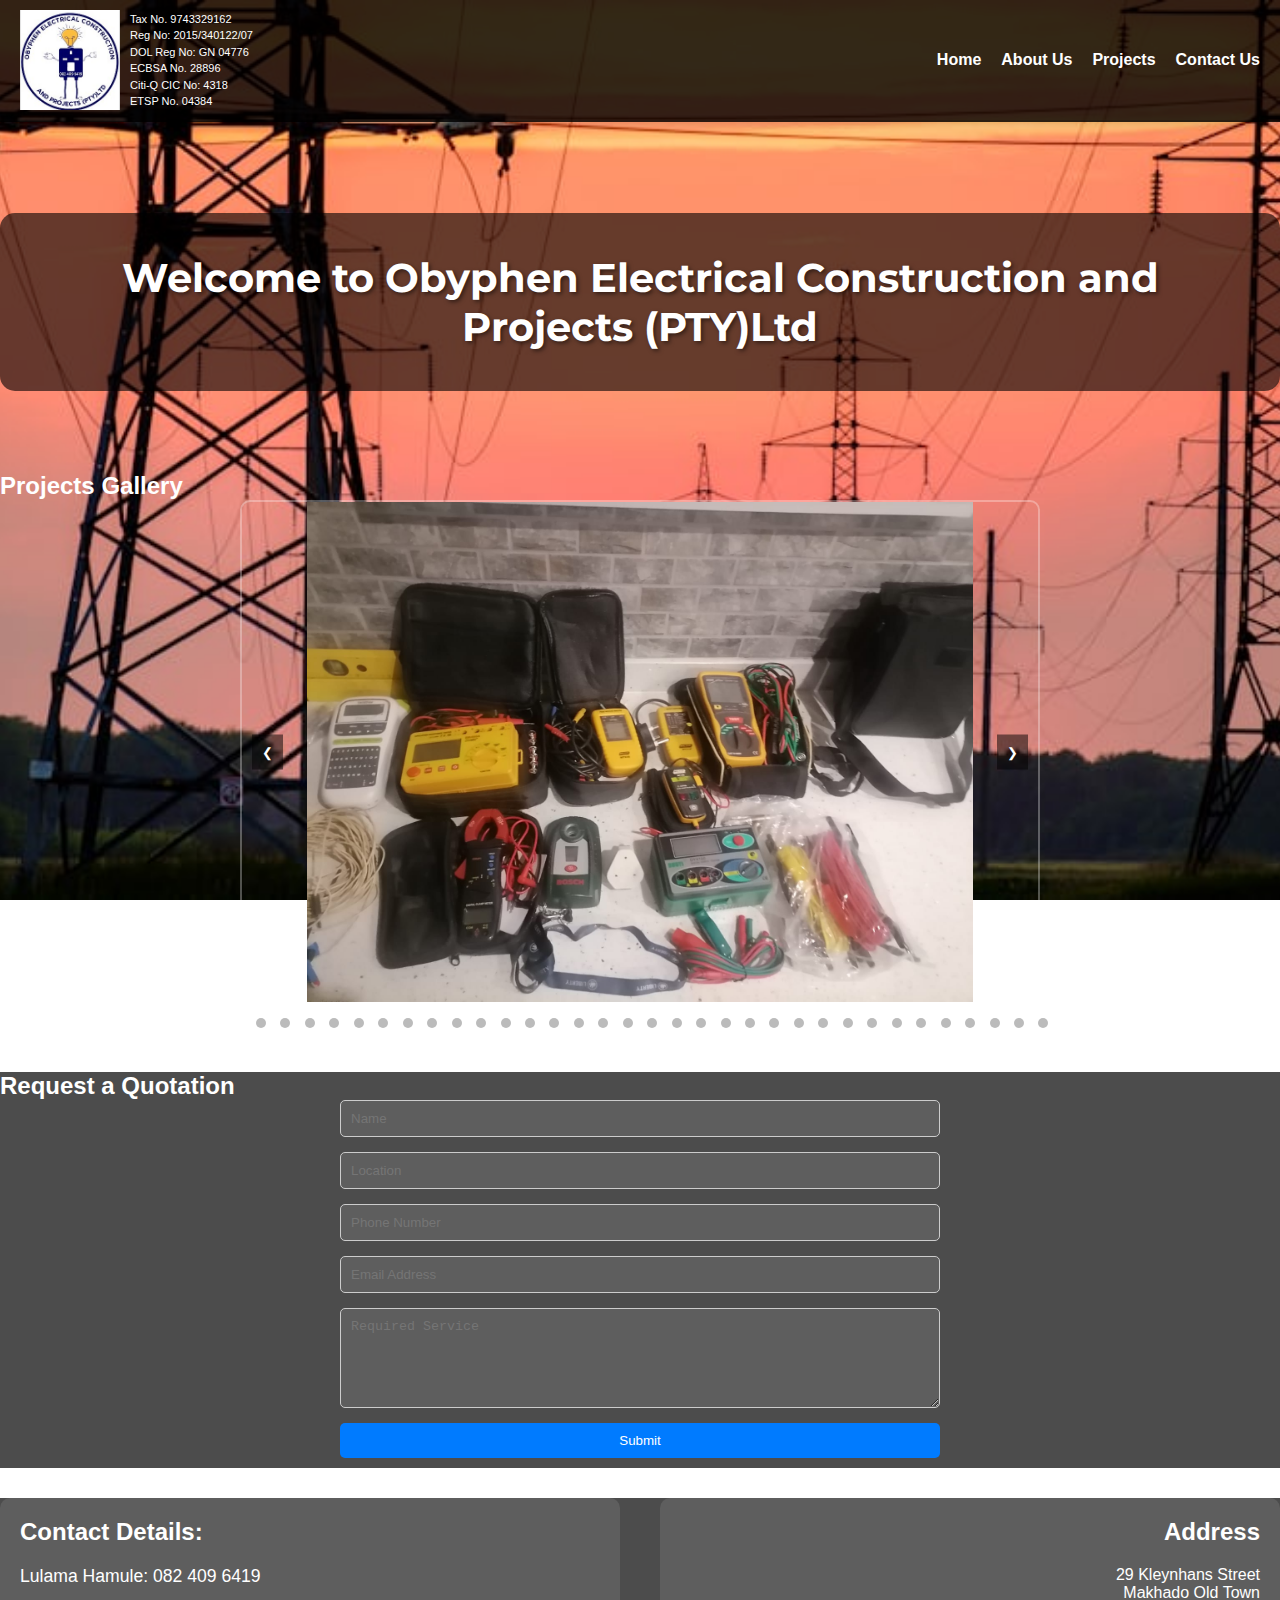
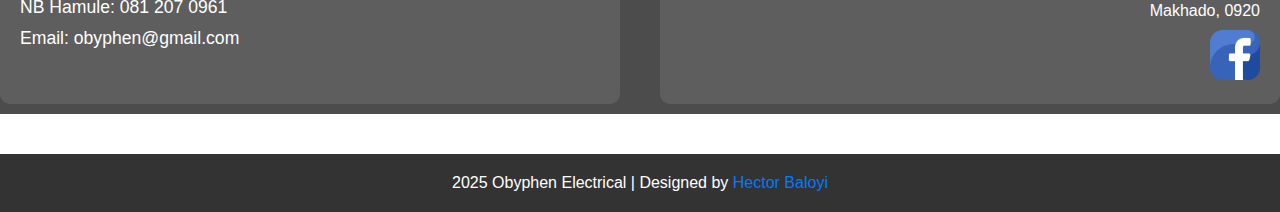
<file: Projects.html>
<!DOCTYPE html>
<html lang="en">
<head>
  <meta charset="UTF-8">
  <meta name="viewport" content="width=device-width, initial-scale=1.0">
  <title>Projects | Obyphen Electrical Construction and Projects</title>
  <link rel="stylesheet" href="Projects-styles.css">
  <link href="https://fonts.googleapis.com/css2?family=Montserrat:wght@400;700&display=swap" rel="stylesheet">
  <script src="Projects-script.js" defer></script>
</head>
<body>
  <header>
    <div class="logo-container">
      <img src="Images/Logo.jpg" alt="Obyphen Logo" class="logo">
      <div class="business-info">
        <p>Tax No. 9743329162</p>
        <p>Reg No: 2015/340122/07</p>
        <p>DOL Reg No: GN 04776</p>
        <p>ECBSA No. 28896</p>
        <p>Citi-Q CIC No: 4318</p>
        <p>ETSP No. 04384</p>
      </div>
    </div>
    <nav class="desktop-nav">
      <ul>
        <li><a href="index.html">Home</a></li>
        <li><a href="#about">About Us</a></li>
        <li><a href="Projects.html">Projects</a></li>
        <li><a href="#contact">Contact Us</a></li>
      </ul>
    </nav>
    <button class="menu-btn" id="menu-btn">
      <img src="Images/menu.png" alt="Menu">
    </button>
  </header>
  <div class="nav-mobile" id="nav-mobile">
    <div class="nav-overlay">
      <span class="close-menu" id="close-menu">&#10005;</span>
      <ul>
        <li><a href="index.html">Home</a></li>
        <li><a href="#about">About Us</a></li>
        <li><a href="Projects.html">Projects</a></li>
        <li><a href="#contact">Contact Us</a></li>
      </ul>
    </div>
  </div>

  <main>
    <section id="welcome">
      <div class="welcome-container">
        <h1>Welcome to Obyphen Electrical Construction and Projects (PTY)Ltd</h1>
      </div>
    </section>
    <section id="projects">
      <h2>Projects Gallery</h2>
      <div class="slideshow-container">
        <button id="prev" class="prev">&#10094;</button>
        <div class="slideshow-track">
          <div class="slide"><img src="Images/P1.jpg" alt="Project 1"></div>
          <div class="slide"><img src="Images/P2.jpg" alt="Project 2"></div>
          <div class="slide"><img src="Images/P3.jpg" alt="Project 3"></div>
          <div class="slide"><img src="Images/P4.jpg" alt="Project 4"></div>
          <div class="slide"><img src="Images/P5.jpg" alt="Project 5"></div>
          <div class="slide"><img src="Images/P6.jpg" alt="Project 6"></div>
          <div class="slide"><img src="Images/P7.jpg" alt="Project 7"></div>
          <div class="slide"><img src="Images/P8.jpg" alt="Project 8"></div>
          <div class="slide"><img src="Images/P9.jpg" alt="Project 9"></div>
          <div class="slide"><img src="Images/P10.jpg" alt="Project 10"></div>
          <div class="slide"><img src="Images/P11.jpg" alt="Project 11"></div>
          <div class="slide"><img src="Images/P12.jpg" alt="Project 12"></div>
          <div class="slide"><img src="Images/P13.jpg" alt="Project 13"></div>
          <div class="slide"><img src="Images/P14.jpg" alt="Project 14"></div>
          <div class="slide"><img src="Images/P15.jpg" alt="Project 15"></div>
          <div class="slide"><img src="Images/P16.jpg" alt="Project 16"></div>
          <div class="slide"><img src="Images/P17.jpg" alt="Project 17"></div>
          <div class="slide"><img src="Images/P18.jpg" alt="Project 18"></div>
          <div class="slide"><img src="Images/P19.jpg" alt="Project 19"></div>
          <div class="slide"><img src="Images/P20.jpg" alt="Project 20"></div>
          <div class="slide"><img src="Images/P21.jpg" alt="Project 21"></div>
          <div class="slide"><img src="Images/P22.jpg" alt="Project 22"></div>
          <div class="slide"><img src="Images/P23.jpg" alt="Project 23"></div>
          <div class="slide"><img src="Images/P24.jpg" alt="Project 24"></div>
          <div class="slide"><img src="Images/P25.jpg" alt="Project 25"></div>
          <div class="slide"><img src="Images/P26.jpg" alt="Project 26"></div>
          <div class="slide"><img src="Images/P27.jpg" alt="Project 27"></div>
          <div class="slide"><img src="Images/P28.jpg" alt="Project 28"></div>
          <div class="slide"><img src="Images/P29.jpg" alt="Project 29"></div>
          <div class="slide"><img src="Images/P30.jpg" alt="Project 30"></div>
          <div class="slide"><img src="Images/P31.jpg" alt="Project 31"></div>
          <div class="slide"><img src="Images/P32.jpg" alt="Project 32"></div>
          <div class="slide"><img src="Images/P33.jpg" alt="Project 33"></div>
          <div class="slide"><img src="Images/P34.jpg" alt="Project 34"></div>
        </div>
        <button id="next" class="next">&#10095;</button>
      </div>

      <div class="dots">
        <span class="dot active" onclick="jumpToSlide(0)"></span>
        <span class="dot" onclick="jumpToSlide(1)"></span>
        <span class="dot" onclick="jumpToSlide(2)"></span>
        <span class="dot" onclick="jumpToSlide(3)"></span>
        <span class="dot" onclick="jumpToSlide(4)"></span>
        <span class="dot" onclick="jumpToSlide(5)"></span>
        <span class="dot" onclick="jumpToSlide(6)"></span>
        <span class="dot" onclick="jumpToSlide(7)"></span>
        <span class="dot" onclick="jumpToSlide(8)"></span>
        <span class="dot" onclick="jumpToSlide(9)"></span>
        <span class="dot" onclick="jumpToSlide(10)"></span>
        <span class="dot" onclick="jumpToSlide(11)"></span>
        <span class="dot" onclick="jumpToSlide(12)"></span>
        <span class="dot" onclick="jumpToSlide(13)"></span>
        <span class="dot" onclick="jumpToSlide(14)"></span>
        <span class="dot" onclick="jumpToSlide(15)"></span>
        <span class="dot" onclick="jumpToSlide(16)"></span>
        <span class="dot" onclick="jumpToSlide(17)"></span>
        <span class="dot" onclick="jumpToSlide(18)"></span>
        <span class="dot" onclick="jumpToSlide(19)"></span>
        <span class="dot" onclick="jumpToSlide(20)"></span>
        <span class="dot" onclick="jumpToSlide(21)"></span>
        <span class="dot" onclick="jumpToSlide(22)"></span>
        <span class="dot" onclick="jumpToSlide(23)"></span>
        <span class="dot" onclick="jumpToSlide(24)"></span>
        <span class="dot" onclick="jumpToSlide(25)"></span>
        <span class="dot" onclick="jumpToSlide(26)"></span>
        <span class="dot" onclick="jumpToSlide(27)"></span>
        <span class="dot" onclick="jumpToSlide(28)"></span>
        <span class="dot" onclick="jumpToSlide(29)"></span>
        <span class="dot" onclick="jumpToSlide(30)"></span>
        <span class="dot" onclick="jumpToSlide(31)"></span>
        <span class="dot" onclick="jumpToSlide(32)"></span>
        <span class="dot" onclick="jumpToSlide(33)"></span>
      </div>
    </section>

    <section id="quotation">
  <h2>Request a Quotation</h2>
  <form class="quotation-form" action="https://formsubmit.co/el/hexemu" method="POST" onsubmit="window.location.href='thankyou.html'; return false;">
    <input type="text" name="name" placeholder="Name" required>
    <input type="text" name="location" placeholder="Location" required>
    <input type="tel" name="phone" placeholder="Phone Number" required>
    <input type="email" name="email" placeholder="Email Address" required>
    <textarea name="service" placeholder="Required Service" required></textarea>
    <button type="submit">Submit</button>
  </form>
    </section>

    <section id="contact" class="contact-section">
      <div class="contact-info">
        <h3>Contact Details:</h3>
        <p>Lulama Hamule: 082 409 6419</p>
        <p>NB Hamule: 081 207 0961</p>
        <p>Email: obyphen@gmail.com</p>
      </div>
      <div class="contact-address">
        <h2>Address</h2>
        <p>29 Kleynhans Street<br>Makhado Old Town<br>Makhado, 0920</p>
        <a href="https://www.facebook.com/profile.php?id=100069461716648">
          <img src="Images/FB.png" alt="Facebook" width="50">
        </a>
      </div>
    </section>
  </main>

  <footer>
    <p>2025 Obyphen Electrical | Designed by <a href="https://www.valoyitech.co.za/">Hector Baloyi</a></p>
  </footer>
</body>
  </html>
</file>
<file: Projects-styles.css>
/* Base Styles */
body {
  margin: 0;
  padding: 0;
  font-family: 'Segoe UI', Tahoma, Geneva, Verdana, sans-serif;
  color: #fff;
  background-image: url('Images/B2.jpeg');
  background-size: cover;
  background-position: center;
  background-attachment: fixed;
  min-height: 100vh;
}

/* Header Styles */
header {
  display: flex;
  justify-content: space-between;
  align-items: center;
  padding: 10px 20px;
  background-color: rgba(0, 0, 0, 0.8);
  position: relative;
  flex-wrap: wrap;
  gap: 15px;
  border-bottom: 2px solid rgba(0, 0, 0, 0.15);
  box-shadow: 0 2px 8px rgba(0, 0, 0, 0.1);
}

.logo-container {
  display: flex;
  align-items: center;
  gap: 10px;
}

.logo {
  width: 100px;
  height: 100px;
  object-fit: cover;
  animation: zoomInFadeIn 1s ease-out;
}

.company-info {
  font-size: 12px;
  line-height: 1.2;
  margin-left: 10px;
}

.company-info p {
  margin: 2px 0;
}

/* Navigation */
.desktop-nav ul {
  display: flex;
  gap: 20px;
  list-style: none;
  margin: 0;
  padding: 0;
}

.desktop-nav a {
  color: #fff;
  text-decoration: none;
  font-weight: bold;
}

/* Mobile Menu */
.menu-btn {
  display: none;
  position: fixed;
  top: 10px;
  right: 10px;
  width: 50px;
  height: 50px;
  background: transparent;
  border: none;
  z-index: 1000;
}

@media (max-width: 768px) {
  .menu-btn {
    display: block;
  }
  
  .desktop-nav {
    display: none;
  }
}

.menu-btn img {
  width: 100%;
  height: 100%;
  object-fit: contain;
  filter: invert(100%);
}

.nav-mobile {
  position: fixed;
  top: 0;
  left: -100%;
  width: 100%;
  height: 100%;
  background: rgba(0, 0, 0, 0.9);
  transition: left 0.3s ease;
  z-index: 999;
  display: flex;
  justify-content: center;
  align-items: center;
}

.nav-mobile.active {
  left: 0;
}

.nav-mobile ul {
  list-style: none;
  padding: 0;
  text-align: center;
}

.nav-mobile ul li {
  margin: 20px 0;
}

.nav-mobile ul li a {
  color: white;
  text-decoration: none;
  font-size: 1.5rem;
}

.close-menu {
  position: absolute;
  top: 20px;
  right: 20px;
  color: white;
  font-size: 2rem;
  cursor: pointer;
}

/* Welcome Section */
#welcome {
  position: relative;
  height: 100vh;
  display: flex;
  justify-content: center;
  align-items: center;
  text-align: center;
  padding: 0 20px;
}

.welcome-container {
  background-color: rgba(0, 0, 0, 0.6);
  padding: 40px;
  border-radius: 15px;
  animation: fadeInUp 1.5s ease-out;
}

#welcome h1 {
  font-size: 2.5rem;
  margin: 0;
  color: #fff;
  text-shadow: 2px 2px 4px rgba(0, 0, 0, 0.5);
  font-family: 'Montserrat', sans-serif;
}

@keyframes fadeInUp {
  0% {
    opacity: 0;
    transform: translateY(20px);
  }
  100% {
    opacity: 1;
    transform: translateY(0);
  }
}

/* Slideshow */
.slideshow-container {
  position: relative;
  width: 100%;
  max-width: 800px;
  overflow: hidden;
  margin: auto;
  border: 2px solid rgba(255, 255, 255, 0.3);
  border-radius: 10px;
}

.slideshow-track {
  display: flex;
  transition: transform 0.5s ease-in-out;
}

.slide {
  min-width: 100%;
  display: flex;
  justify-content: center;
  align-items: center;
  animation: slideFade 0.5s ease-in-out;
}

.slide img {
  max-height: 500px;
  width: auto;
  max-width: 100%;
  object-fit: contain;
}

@keyframes slideFade {
  0% { opacity: 0; }
  100% { opacity: 1; }
}

.prev, .next {
  position: absolute;
  top: 50%;
  transform: translateY(-50%);
  background: rgba(0, 0, 0, 0.5);
  color: white;
  padding: 10px;
  cursor: pointer;
  border: none;
  z-index: 2;
}

.prev { left: 10px; }
.next { right: 10px; }

.prev:hover, .next:hover {
  background: rgba(0, 0, 0, 0.7);
}

.dots {
  text-align: center;
  margin-top: 10px;
}

.dot {
  height: 10px;
  width: 10px;
  margin: 0 5px;
  background-color: #bbb;
  border-radius: 50%;
  display: inline-block;
  cursor: pointer;
  transition: background 0.3s ease;
}

.dot.active { background-color: white; }

/* Quotation Form */
#quotation {
  padding: 40px 20px;
  background-color: rgba(0, 0, 0, 0.7);
  margin: 40px 0;
}

.quotation-form {
  max-width: 600px;
  margin: 0 auto;
  display: flex;
  flex-direction: column;
  gap: 15px;
}

.quotation-form input,
.quotation-form textarea {
  padding: 10px;
  border: 1px solid #ccc;
  border-radius: 5px;
  background-color: rgba(255, 255, 255, 0.1);
  color: white;
}

.quotation-form textarea {
  height: 100px;
  resize: vertical;
}

.quotation-form button {
  padding: 10px 20px;
  background-color: #007bff;
  color: white;
  border: none;
  border-radius: 5px;
  cursor: pointer;
  transition: background-color 0.3s ease;
}

.quotation-form button:hover {
  background-color: #0056b3;
}

/* Contact Section */
.contact-section {
  display: flex;
  justify-content: space-between;
  flex-wrap: wrap;
  gap: 40px;
  padding: 40px 20px;
  background-color: rgba(0, 0, 0, 0.7);
  margin-top: 40px;
}

.contact-info {
  flex: 1;
  min-width: 250px;
  padding: 20px;
  background-color: rgba(255, 255, 255, 0.1);
  border-radius: 10px;
}

.contact-info h3 {
  color: #fff;
  margin-bottom: 20px;
  font-size: 1.5rem;
}

.contact-info p {
  color: #fff;
  margin: 10px 0;
  font-size: 1.1rem;
}

.contact-address {
  flex: 1;
  min-width: 250px;
  text-align: right;
  padding: 20px;
  background-color: rgba(255, 255, 255, 0.1);
  border-radius: 10px;
}

.contact-address h2 {
  color: #fff;
  margin-bottom: 20px;
}

.contact-address p {
  color: #fff;
  margin: 10px 0;
}

/* Footer */
footer {
  padding: 20px;
  text-align: center;
  background-color: rgba(0, 0, 0, 0.8);
}

footer a {
  color: #007bff;
  text-decoration: none;
}

footer a:hover {
  text-decoration: underline;
}

/* Responsive adjustments */
@media (max-width: 768px) {
  #welcome h1 {
    font-size: 2rem;
  }

  .contact-section {
    flex-direction: column;
    align-items: center;
    text-align: center;
  }

  .contact-info,
  .contact-address {
    text-align: center;
    width: 100%;
  }
}

/* Animate the logo */
@keyframes zoomInFadeIn {
  0% {
    opacity: 0;
    transform: scale(0.8);
  }
  100% {
    opacity: 1;
    transform: scale(1);
  }
}

.logo {
  animation: zoomInFadeIn 1.5s ease-in-out;
}

/* Animate all text elements */
@keyframes fadeInUp {
  0% {
    opacity: 0;
    transform: translateY(20px);
  }
  100% {
    opacity: 1;
    transform: translateY(0);
  }
}

h1, h2, p, a, button {
  animation: fadeInUp 1.2s ease-out;
}

/* Remove all default margins and paddings from sections */
section {
  margin: 0 !important;
  padding: 0 !important;
}

/* Reduce space inside sections */
#welcome, #projects, #quotation, #contact {
  margin-bottom: 10px !important; /* Adjust as needed */
  padding-bottom: 10px !important;
}

@media (max-width: 768px) {
  /* Improve header spacing */
  header {
    flex-direction: column;
    align-items: center;
    text-align: center;
  }

  /* Ensure logo and info stack nicely */
  .logo-container {
    flex-direction: column;
    align-items: center;
  }

  .company-info {
    text-align: center;
  }

  /* Make slideshow container fit mobile screens */
  .slideshow-container {
    width: 100%;
    max-width: 100%;
    overflow: hidden;
  }

  .slideshow-track {
    display: flex;
    transition: transform 0.5s ease-in-out;
  }

  .slide {
    flex: 0 0 100%;
  }

  /* Make form inputs full-width */
  .quotation-form input,
  .quotation-form textarea {
    width: 100%;
    font-size: 1rem;
  }

  .quotation-form button {
    width: 100%;
    padding: 15px;
    font-size: 1.2rem;
  }

  /* Contact section spacing */
  .contact-section {
    flex-direction: column;
    text-align: center;
  }

  /* Make sure address and social icons are centered */
  .contact-address {
    text-align: center;
  }
}
@media (max-width: 768px) {
  .logo-container {
    justify-content: flex-start; /* Aligns items to the left */
  }
  
  .logo {
    margin-left: 0; /* Ensure no extra margin */
  }
}
@media (max-width: 768px) {
  .logo-container {
      justify-content: flex-start !important;
      text-align: left !important;
  }
}
@media (max-width: 768px) {
  .logo-container {
      display: block;
      text-align: left;
  }
}
@media (max-width: 768px) {
  .logo-container {
      display: flex;
      justify-content: flex-start; /* Pushes content to the left */
      align-items: center; /* Keeps it vertically aligned */
  }
}
@media (max-width: 768px) {
  .logo {
      margin-left: 0 !important;
      padding-left: 0 !important;
  }
}
@media (max-width: 768px) {
  .logo {
      position: absolute;
      left: 0;
  }
}
<div class="header-left">
    <img src="logo.jpg" alt="Logo" class="logo">
    <span class="registration-info">Register Now!</span>
</div>
@media (max-width: 768px) {
  .header-left {
      display: flex;
      align-items: center; /* Keeps them aligned properly */
      gap: 5px; /* Small space between logo and text */
  }

  .registration-info {
      font-size: 14px; /* Adjust size if needed */
  }
}
@media (max-width: 768px) {
  header {
      padding: 10px; /* Adds space around the header content */
  }

  .header-left {
      display: flex;
      align-items: center;
      gap: 5px;
      max-width: 100%; /* Prevents overflow */
      overflow: hidden; /* Ensures nothing overflows the header */
  }

  .logo {
      max-width: 100px; /* Optional: Limit the size of the logo */
  }

  .registration-info {
      font-size: 14px;
      white-space: nowrap; /* Keeps the text on one line */
      overflow: hidden;
      text-overflow: ellipsis; /* If the text is too long, show an ellipsis */
  }
}
@media (max-width: 768px) {
  .logo {
      max-width: 80px; /* Resize the logo for mobile view */
      height: auto; /* Ensure the logo's aspect ratio is maintained */
  }
}
@media (max-width: 768px) {
  .header-container {
      display: flex;
      justify-content: flex-start; /* Align items to the left */
      align-items: center; /* Vertically center the logo and text */
  }

  .logo {
      max-width: 80px; /* Resize the logo */
      height: auto;
  }

  .registration-info {
      margin-left: 10px; /* Adjust the spacing between the logo and registration text */
  }
}
@media (max-width: 768px) {
  .header-container {
      display: flex;
      align-items: center; /* Vertically center the logo and text */
  }

  .logo {
      max-width: 80px; /* Resize the logo */
      height: auto;
  }

  .registration-info {
      display: inline-flex; /* Ensures the text stays inline */
      margin-left: 10px; /* Adjust the spacing between the logo and registration text */
  }
}
/* Prevent overflow on mobile */
html, body {
  margin: 0;
  padding: 0;
  overflow-x: hidden; /* Prevent horizontal scrolling */
  width: 100%;
}

@media (max-width: 768px) {
  .header-container {
      display: flex;
      align-items: center;
      justify-content: flex-start; /* Align items to the left */
      width: 100%;
      box-sizing: border-box; /* Ensure padding and borders don't cause overflow */
  }

  .logo {
      max-width: 80px; /* Resize logo */
      height: auto;
      margin-left: 10px;
  }

  .registration-info {
      display: inline-flex;
      margin-left: 10px;
      align-items: center; /* Vertically align registration info */
      flex-wrap: nowrap;
      box-sizing: border-box;
  }

  /* Make sure the header background fits the screen width */
  .header {
      width: 100%;
      box-sizing: border-box; /* Make sure borders don't add extra width */
  }

  /* Adjust any other sections to prevent overflow */
  .container {
      width: 100%;
      box-sizing: border-box;
      overflow-x: hidden;
  }
}
/* Resize the menu icon for mobile */
@media (max-width: 768px) {
  .menu-icon {
      width: 100px; /* Adjust the size of menu icon */
      height: auto;
  }
}

/* Full-screen overlay menu */
.full-screen-menu {
  position: fixed;
  top: 0;
  left: 0;
  width: 100%;
  height: 100%;
  background-color: rgba(0, 0, 0, 0.8); /* Background with opacity */
  display: none; /* Hidden by default */
  z-index: 1000; /* Ensure it appears on top */
  padding: 20px;
  box-sizing: border-box;
}

/* Display the overlay menu when active */
.full-screen-menu.active {
  display: block;
}

/* Menu content */
.full-screen-menu .menu-content {
  color: #fff;
  text-align: center;
}

/* Ensure no margin or padding is added by default */
* {
  margin: 0;
  padding: 0;
  box-sizing: border-box;
}

/* Header adjustments */
header {
  margin-bottom: 15px; /* Adjust the space below the header */
}

/* Welcome text section */
.welcome-text {
  margin-top: 10px; /* Reduce space above welcome text */
  margin-bottom: 10px; /* Reduce space below welcome text */
}

/* Project gallery section */
.project-gallery {
  margin-top: 10px; /* Reduce space above the gallery */
}

/* For all views (desktop, tablet, mobile) */
@media (max-width: 1200px) {
  header, .welcome-text, .project-gallery {
      margin-bottom: 15px; /* Consistent spacing across all sections */
  }
}

@media (max-width: 768px) {
  header, .welcome-text, .project-gallery {
      margin-bottom: 10px; /* Even smaller spacing for mobile */
  }
}
/* Global Reset for Spacing */
* {
  margin: 0;
  padding: 0;
  box-sizing: border-box;
}

/* Ensure no extra space between sections */
body {
  margin: 0;
}

/* Header adjustments */
header {
  margin-bottom: 10px; /* Reduced margin below header */
}

/* Welcome Text Section */
#welcome {
  margin-top: 10px; /* Reduced margin above the welcome section */
  margin-bottom: 10px; /* Reduced margin below the welcome section */
}

/* Project Gallery Section */
#projects {
  margin-top: 10px; /* Reduced margin above the project gallery */
  margin-bottom: 10px; /* Reduced margin below the project gallery */
}

/* Quotation Section */
#quotation {
  margin-top: 10px; /* Reduced margin above the quotation section */
  margin-bottom: 10px; /* Reduced margin below the quotation section */
}

/* Contact Section */
#contact {
  margin-top: 10px; /* Reduced margin above the contact section */
}

/* Footer adjustments */
footer {
  margin-top: 10px; /* Reduced margin above footer */
}

/* For tablet and smaller screens */
@media (max-width: 768px) {
  /* Make the spacing smaller for mobile devices */
  header, #welcome, #projects, #quotation, #contact, footer {
      margin-bottom: 5px; /* Adjusted spacing for mobile */
  }
}
/* Remove conflicting margin/padding rules */
#welcome {
  position: relative;
  /* Remove height: 100vh */
  height: auto;
  min-height: 300px; /* Adjust as needed */
  display: flex;
  justify-content: center;
  align-items: center;
  text-align: center;
  padding: 20px 0 !important; /* Add vertical padding */
  margin: 0 !important;
}

/* Add this to control section spacing */
main {
  display: flex;
  flex-direction: column;
  gap: 20px; /* Adjust this value to control spacing between sections */
  padding: 20px 0;
}

/* Remove all previous margin/padding overrides */
section {
  margin: 0 !important;
  padding: 0 !important;
    }
.business-info {
  font-size: 11px; /* Adjust this value as needed */
  line-height: 1.5;
}
</file>
